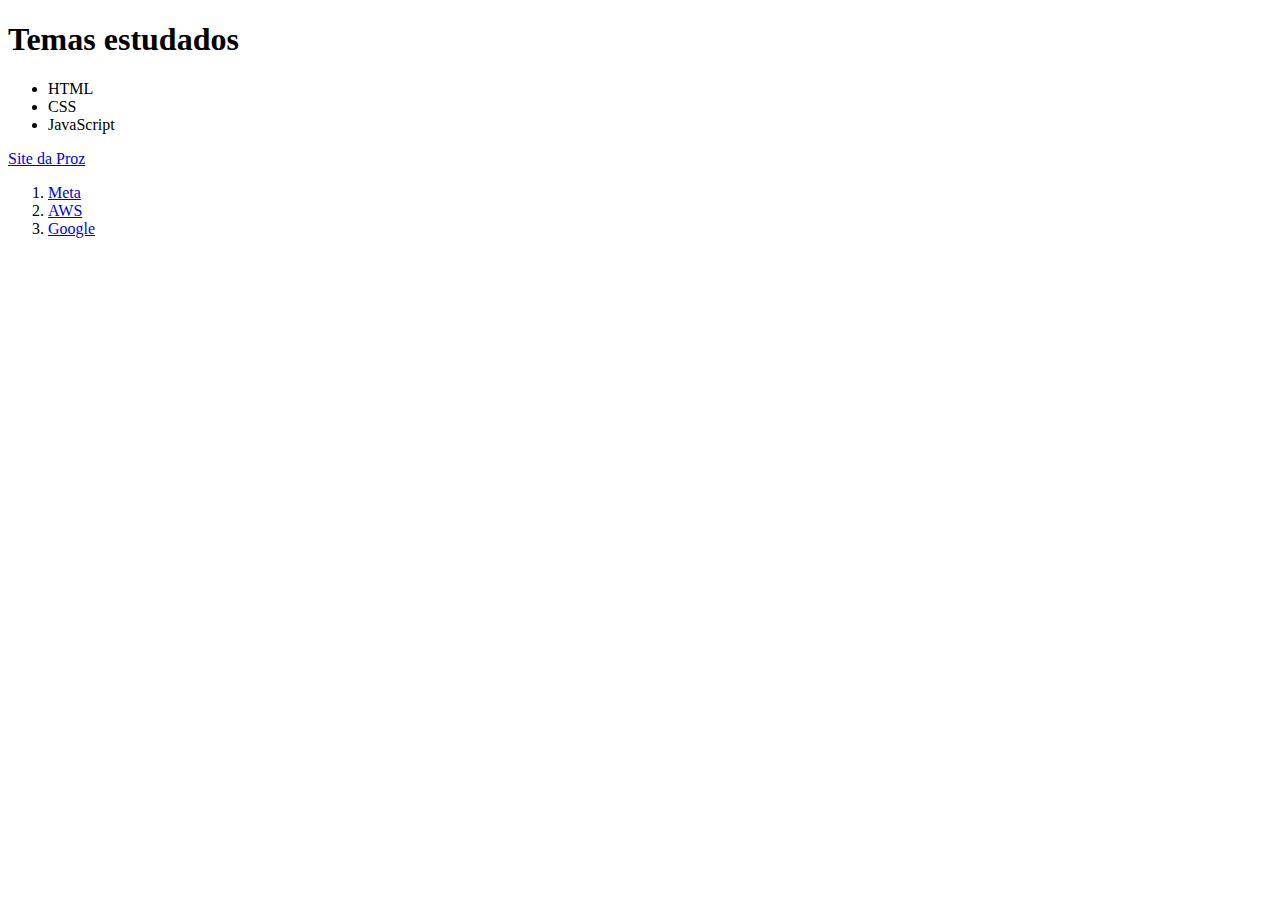
<file: JavaScript_I/index.html>
<!DOCTYPE html>
<html lang="pt-BR">
<head>
    <meta charset="UTF-8">
    <meta name="viewport" content="width=device-width, initial-scale=1.0">
    <script src="script.js" defer></script>
    <title>Desenvolvimento JavaScript I</title>
</head>
<body>
    <h1 id="titulo"></h1>
    <ul></ul>
    <a href="https://prozeducacao.com.br"></a>
    <ol id="lista-ordenada"></ol>
    
</body>
</html>
</file>
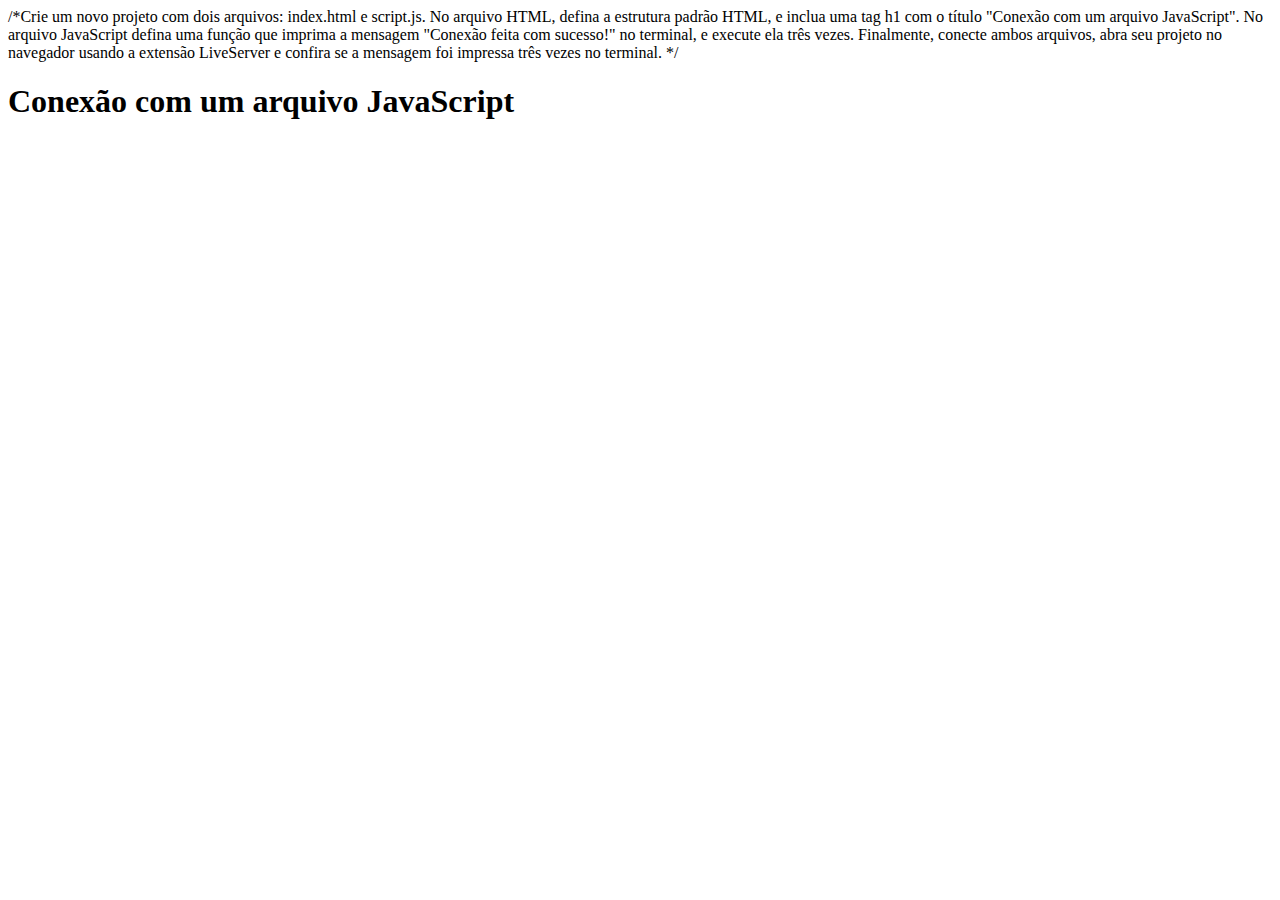
<file: primeiro-js/index.html>
/*Crie um novo projeto com dois arquivos: index.html e script.js. No arquivo HTML, defina a estrutura padrão HTML,
e inclua uma tag h1 com o título "Conexão com um arquivo JavaScript". No arquivo JavaScript defina uma função que
 imprima a mensagem "Conexão feita com sucesso!" no terminal, e execute ela três vezes. Finalmente, conecte ambos
  arquivos, abra seu projeto no navegador usando a extensão LiveServer e confira se a mensagem foi impressa três vezes 
  no terminal. */

<!DOCTYPE html>
<html lang="pt-BR">
<head>
    <meta charset="UTF-8">
    <meta name="viewport" content="width=device-width, initial-scale=1.0">
    <script src="script.js" defer></script>

    <title>Primeiro JavaScript</title>
</head>
<h1>Conexão com um arquivo JavaScript</h1>
<body>
  
</body>
</html>
</file>
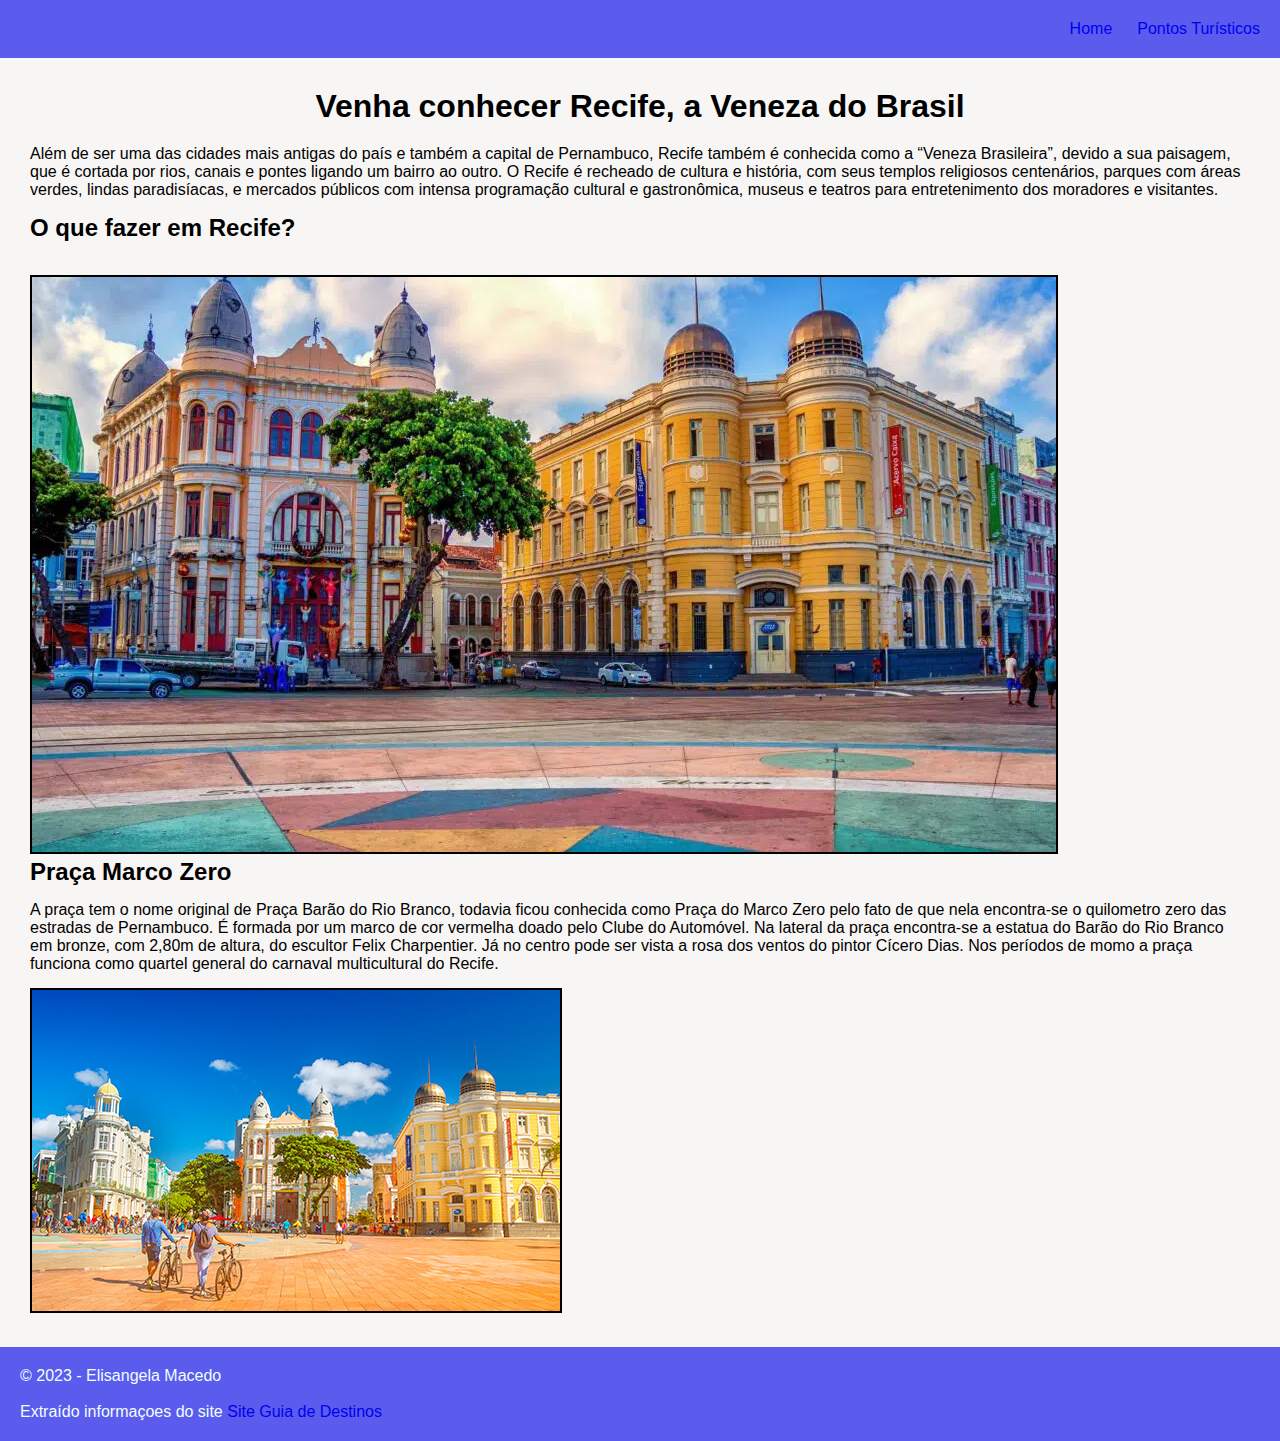
<file: Aula_12/Marco zero-Recife/index.html>
<!DOCTYPE html>
<html lang="pt-br">
<head>
    <meta charset="UTF-8">
    <meta name="viewport" content="width=device-width, initial-scale=1.0">
    <title>Marco Zero</title>
    <link rel="stylesheet" type="text/css" href="style.css">
</head>
  <header>
  <nav>
     <ul>
          <li><a href="index.html">Home</a></li>
          <li><a href="pontosTuristicos.html">Pontos Turísticos</a></li>
     </ul>
  </nav>
  </header>

<body>
 <main>
      <h1>Venha conhecer Recife, a Veneza do Brasil</h1>
 <div>
     <p>
      Além de ser uma das cidades mais antigas do país e também a capital de Pernambuco, Recife também é conhecida como a “Veneza Brasileira”,
      devido a sua paisagem, que é cortada por rios, canais e pontes ligando
      um bairro ao outro.
      O Recife é recheado de cultura e história, com seus templos religiosos centenários, parques com áreas verdes, lindas paradisíacas, e mercados públicos com intensa programação cultural e gastronômica, museus e
      teatros para entretenimento dos moradores e visitantes.
      </p>  
   </div>


       <h2>O que fazer em Recife?</h2>
      <br>

       <img src="img/praca-marco-zero-recife-1024x575.jpg.webp" alt="Praça Marco Zero">
       <br>

       <h2>Praça Marco Zero</h2>
       <div>
       <p>
        A praça tem o nome original de Praça Barão do Rio Branco, todavia ficou conhecida como Praça do
        Marco Zero pelo fato de que nela encontra-se o quilometro zero das estradas de Pernambuco.
        É formada por um marco de cor vermelha doado pelo Clube do Automóvel. Na lateral da praça
        encontra-se a estatua do Barão do Rio Branco em bronze, com 2,80m de altura, do escultor
        Felix Charpentier. Já no centro pode ser vista a rosa dos ventos do pintor Cícero Dias.
        Nos períodos de momo a praça funciona como quartel general do carnaval multicultural do Recife.
       </p>
     </div>
        <img src="img/o-que-fazer-marco-zero-02.jpg" alt="Praça Marco Zero">

      </main>
</body>

<footer>
     <p> &copy; 2023 - Elisangela Macedo</p>
       </br>
       Extraído informaçoes do site  <a href="https://guia.melhoresdestinos.com.br/">Site Guia de Destinos</a>
      
</footer>
</html>
</file>
<file: Aula_12/Marco zero-Recife/style.css>
@import url('https://fonts.googleapis.com/css2?family=Roboto&display=swap');
@import url('https://fonts.googleapis.com/css2?family=Montserrat&family=Roboto&display=swap');

*
{
    
margin: 0;   
padding: 0;
box-sizing: border-box;
text-decoration: none;
font-family: sans-serif,Verdana, sans-serif ;
}


header{
background-color: rgb(91, 91, 238);
display: flex;
justify-content: flex-end;
padding: 20px;

}
 
header a:hover {
  color: white;
}
 ul{
   display: flex; 
   align-items:center;
   height: 100%;
 }   
nav ul li{ 
    list-style-type: none;
    margin-left: 25px;
    font-size: 1rem;
    
}


main{
  background-color: #f8f6f4;
  padding: 30px;
  color:black;
  


}

h1{
  margin-bottom: 20px;
  text-align: center;

}
h2{
  margin-bottom:15px ;
}

div{
  margin-bottom: 15px;
}
img{
  width: auto;
  border: solid black 2px;
}
footer{
color: azure;
background-color:  rgb(91, 91, 238);
padding: 20px;

}
</file>
